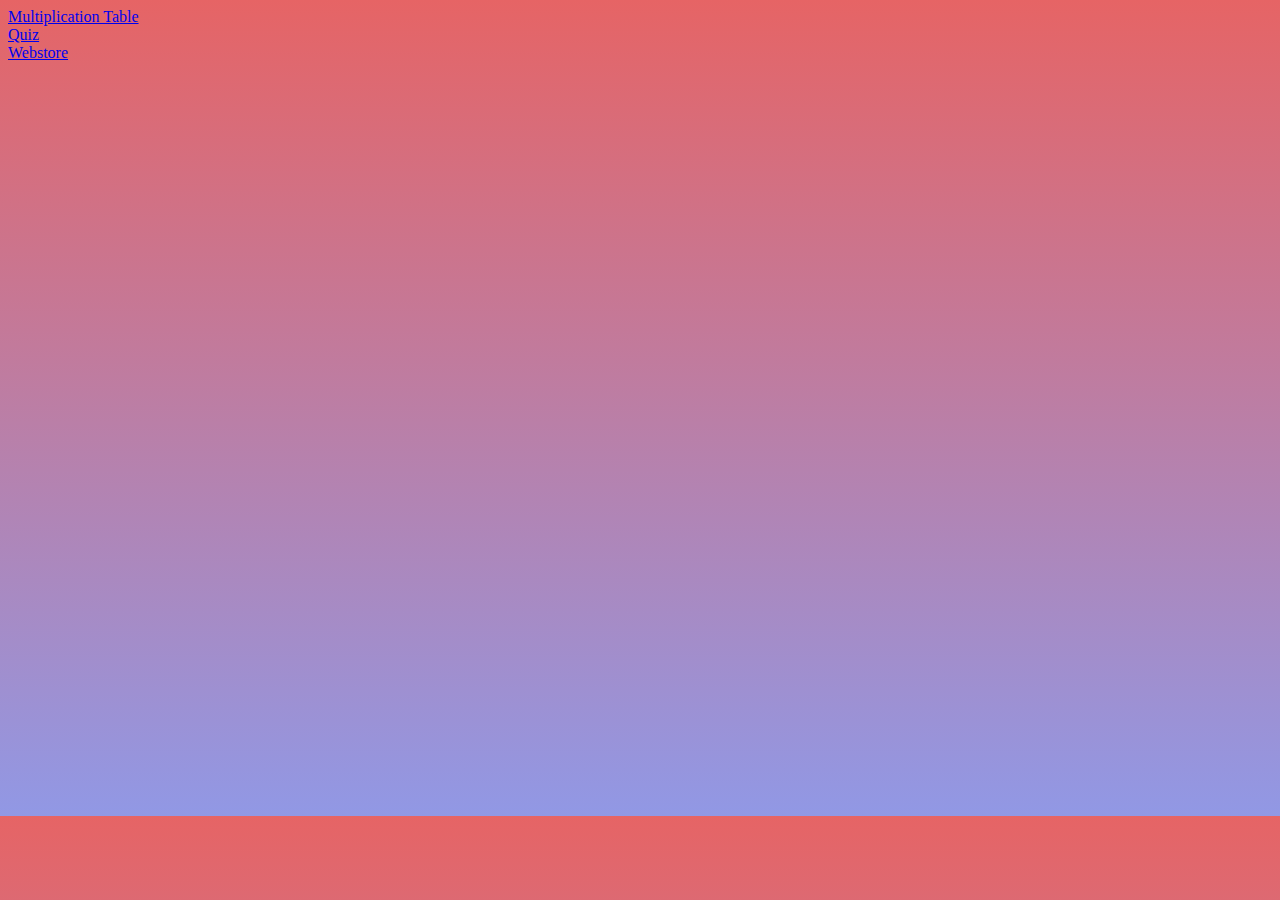
<file: index.html>
<!DOCTYPE html>
<html>
  <head>
    <style>
      body
      {
        background: linear-gradient(#e66465, #9198e5);
        width: 800px;
        height:800px;
      }
    </style>
  </head>

  <body>
    <a href = "Ex1.php">Multiplication Table</a>
    <br>
    <a href = "Ex2.html">Quiz</a>
    <br>
    <a href = "customerFrontend.html">Webstore</a>
  </body>
</html>
</file>
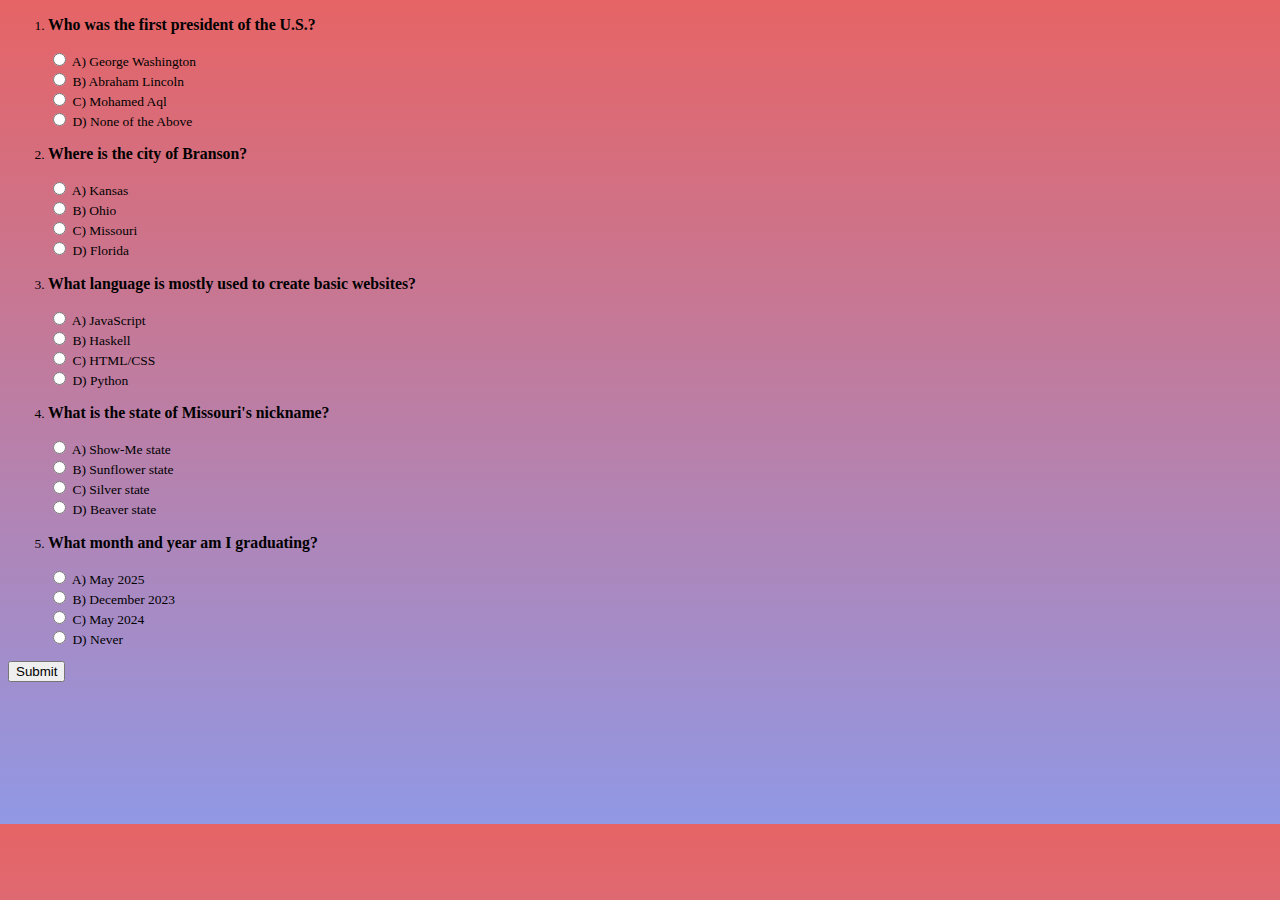
<file: Ex2.html>
<!DOCTYPE html>
<head>	
	<title>Quiz</title>
  <style>
    body
      {
        background: linear-gradient(#e66465, #9198e5);
        width: 800px;
        height:800px;
        font-size: 13.5px;
      }
 
#page-wrap { width: 500px; margin: 0 auto;}
 
h1  { margin: 25px 0; font: 18px Georgia, Serif; text-transform: uppercase; letter-spacing: 3px; }
 
#quiz input {
    vertical-align: middle;
}
 
#quiz ol {
   margin: 0 0 10px 20px;
}
 
#quiz ol li {
   margin: 0 0 20px 0;
}
 
#quiz ol li div {
   padding: 4px 0;
}
 
#quiz h3 {
   font-size: 17px; margin: 0 0 1px 0; color: #666;
}
 
#results {
    font: 44px Georgia, Serif;
}
  </style>
	
</head>
 
<body>		
		<form action="Ex2.php" method="POST">
		
            <ol>
            
                <li>
                
                    <h3 name = "Q1">Who was the first president of the U.S.?</h3>
                    
                    <div>
                        <input type="radio" name="question-1-answers" id="question-1-answers" value="A">
                        <label for="question-1-answers-A">A) George Washington </label>
                    </div>
                    
                    <div>
                        <input type="radio" name="question-1-answers" id="question-1-answers" value="B">
                        <label for="question-1-answers-B">B) Abraham Lincoln</label>
                    </div>
                    
                    <div>
                        <input type="radio" name="question-1-answers" id="question-1-answers" value="C">
                        <label for="question-1-answers-C">C) Mohamed Aql</label>
                    </div>
                    
                    <div>
                        <input type="radio" name="question-1-answers" id="question-1-answers" value="D">
                        <label for="question-1-answers-D">D) None of the Above</label>
                    </div>
                
                </li>
                
                <li>
                
                    <h3 name = Q2>Where is the city of Branson?</h3>
                    
                    <div>
                        <input type="radio" name="question-2-answers" id="question-2-answers" value="A">
                        <label for="question-2-answers-A">A) Kansas</label>
                    </div>
                    
                    <div>
                        <input type="radio" name="question-2-answers" id="question-2-answers" value="B">
                        <label for="question-2-answers-B">B) Ohio</label>
                    </div>
                    
                    <div>
                        <input type="radio" name="question-2-answers" id="question-2-answers" value="C">
                        <label for="question-2-answers-C">C) Missouri</label>
                    </div>
                    
                    <div>
                        <input type="radio" name="question-2-answers" id="question-2-answers" value="D">
                        <label for="question-2-answers-D">D) Florida</label>
                    </div>
                
                </li>
                
                <li>
                
                    <h3 name = "Q3">What language is mostly used to create basic websites?</h3>
                    
                    <div>
                        <input type="radio" name="question-3-answers" id="question-3-answers" value="A">
                        <label for="question-3-answers-A">A) JavaScript</label>
                    </div>
                    
                    <div>
                        <input type="radio" name="question-3-answers" id="question-3-answers" value="B">
                        <label for="question-3-answers-B">B) Haskell</label>
                    </div>
                    
                    <div>
                        <input type="radio" name="question-3-answers" id="question-3-answers" value="C">
                        <label for="question-3-answers-C">C) HTML/CSS</label>
                    </div>
                    
                    <div>
                        <input type="radio" name="question-3-answers" id="question-3-answers" value="D">
                        <label for="question-3-answers-D">D) Python</label>
                    </div>
                
                </li>
                
                <li>
                
                    <h3 name = "Q4">What is the state of Missouri's nickname?</h3>
                    
                    <div>
                        <input type="radio" name="question-4-answers" id="question-4-answers" value="A">
                        <label for="question-4-answers-A">A) Show-Me state</label>
                    </div>
                    
                    <div>
                        <input type="radio" name="question-4-answers" id="question-4-answers" value="B">
                        <label for="question-4-answers-B">B) Sunflower state</label>
                    </div>
                    
                    <div>
                        <input type="radio" name="question-4-answers" id="question-4-answers" value="C">
                        <label for="question-4-answers-C">C) Silver state</label>
                    </div>
                    
                    <div>
                        <input type="radio" name="question-4-answers" id="question-4-answers" value="D">
                        <label for="question-4-answers-D">D) Beaver state</label>
                    </div>
                
                </li>
                
                <li>
                
                    <h3 name = "Q5">What month and year am I graduating?</h3>
                    
                    <div>
                        <input type="radio" name="question-5-answers" id="question-5-answers" value="A">
                        <label for="question-5-answers-A">A) May 2025</label>
                    </div>
                    
                    <div>
                        <input type="radio" name="question-5-answers" id="question-5-answers" value="B">
                        <label for="question-5-answers-B">B) December 2023</label>
                    </div>
                    
                    <div>
                        <input type="radio" name="question-5-answers" id="question-5-answers" value="C">
                        <label for="question-5-answers-C">C) May 2024</label>
                    </div>
                    
                    <div>
                        <input type="radio" name="question-5-answers" id="question-5-answers" value="D">
                        <label for="question-5-answers-D">D) Never</label>
                    </div>
                
                </li>
            
            </ol>
            
            <input type="submit" value="Submit" class="submitbtn">
		
		</form>
	
	</div>
</body>
 
</html>
</file>
